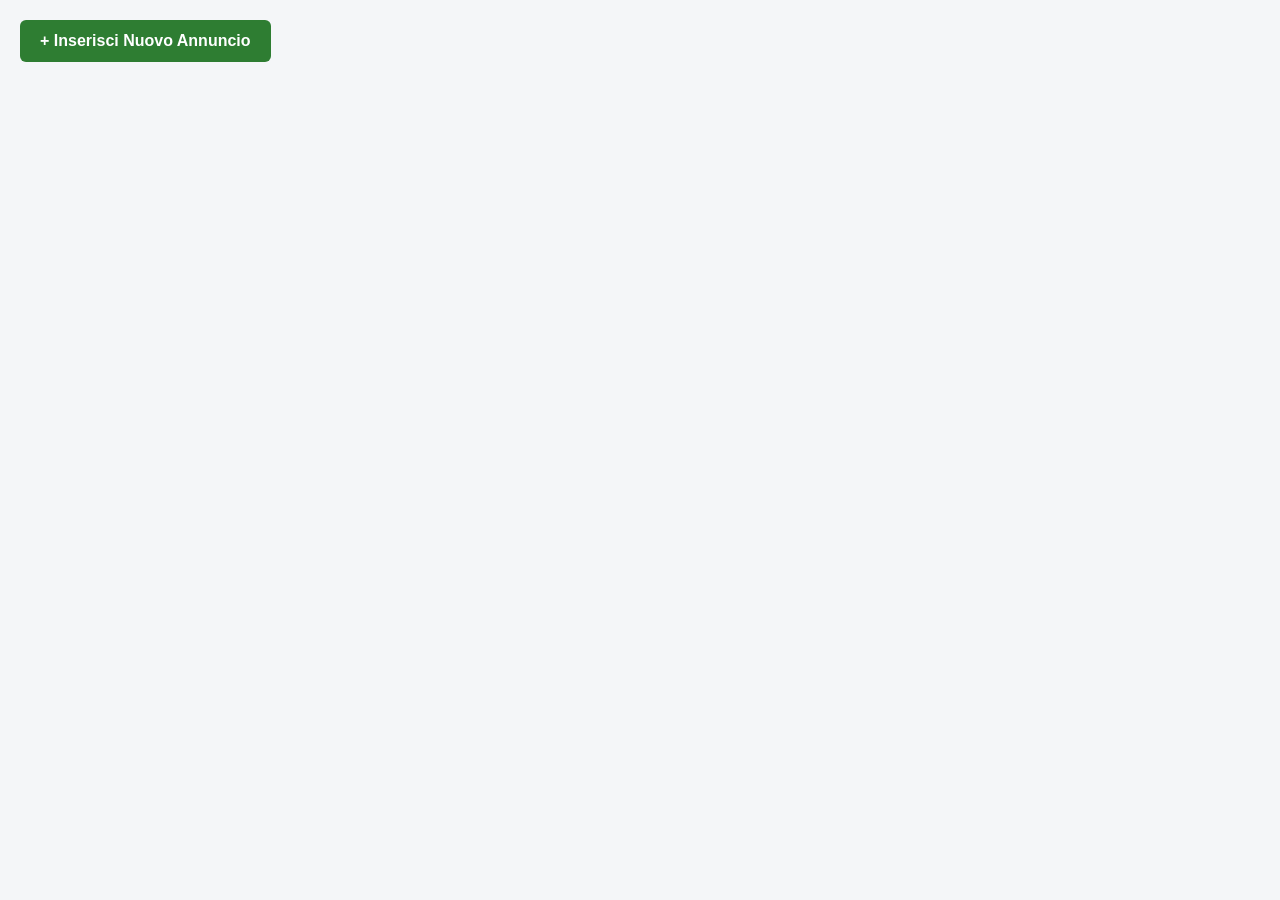
<file: 2026-10-18_Tasto_E_Modulo_Annuncio.html>
<!DOCTYPE html>
<html lang="it">
<head>
    <meta charset="UTF-8">
    <meta name="viewport" content="width=device-width, initial-scale=1.0">
    <title>Inserisci Annuncio con Sezioni</title>
    <style>
        body { font-family: Arial, sans-serif; margin: 20px; background-color: #f4f6f8; }
        .btn-nuovo { background-color: #2e7d32; color: white; padding: 12px 20px; border: none; border-radius: 6px; cursor: pointer; font-size: 16px; font-weight: bold; }
        .btn-nuovo:hover { background-color: #1b5e20; }
        .modal { display: none; position: fixed; top: 0; left: 0; width: 100%; height: 100%; background: rgba(0,0,0,0.5); justify-content: center; align-items: center; }
        .modal-contenuto { background: white; padding: 25px; border-radius: 8px; width: 90%; max-width: 480px; box-shadow: 0 4px 10px rgba(0,0,0,0.2); }
        .campo { margin-bottom: 15px; }
        .campo label { display: block; margin-bottom: 5px; font-weight: bold; }
        .campo input, .campo select, .campo textarea { width: 100%; padding: 8px; border: 1px solid #ccc; border-radius: 4px; box-sizing: border-box; }
        .suggerimento { font-size: 13px; color: #0288d1; margin-top: 4px; font-weight: bold; display: none; }
        .azioni { display: flex; justify-content: space-between; margin-top: 20px; }
        .btn-invia { background-color: #0288d1; color: white; padding: 10px 15px; border: none; border-radius: 4px; cursor: pointer; }
        .btn-annulla { background-color: #d32f2f; color: white; padding: 10px 15px; border: none; border-radius: 4px; cursor: pointer; }
    </style>
</head>
<body>

    <!-- Tasto principale -->
    <button class="btn-nuovo" onclick="apriModulo()">+ Inserisci Nuovo Annuncio</button>

    <!-- Modulo per l'annuncio -->
    <div id="finestraModulo" class="modal">
        <div class="modal-contenuto">
            <h2>Nuovo Annuncio</h2>
            <form id="formAnnuncio">
                
                <!-- Titolo Prodotto -->
                <div class="campo">
                    <label for="titolo">Nome del prodotto:</label>
                    <input type="text" id="titolo" placeholder="Es. Pomodori, Miele, Legna..." oninput="suggerisciSezione()" required>
                    <!-- Messaggio dell'assistente automatico -->
                    <div id="testoSuggerimento" class="suggerimento"></div>
                </div>

                <!-- Sezione / Reparto -->
                <div class="campo">
                    <label for="sezione">Seleziona la Sezione del sito:</label>
                    <select id="sezione" required>
                        <option value="">-- Scegli una sezione --</option>
                        <option value="orto">Orto e Frutta</option>
                        <option value="miele">Miele e Conserve</option>
                        <option value="legna">Legna e Pellets</option>
                        <option value="animali">Prodotti per Animali</option>
                        <option value="altro">Altro</option>
                    </select>
                </div>

                <!-- Prezzo -->
                <div class="campo">
                    <label for="prezzo">Prezzo (€):</label>
                    <input type="number" step="0.01" id="prezzo" placeholder="Es. 4.50" required>
                </div>

                <!-- Descrizione -->
                <div class="campo">
                    <label for="descrizione">Descrizione:</label>
                    <textarea id="descrizione" rows="3" placeholder="Descrivi il tuo prodotto..." required></textarea>
                </div>

                <!-- Foto -->
                <div class="campo">
                    <label for="immagine">Foto del prodotto:</label>
                    <input type="file" id="immagine" accept="image/*">
                </div>

                <!-- Tasti di azione -->
                <div class="azioni">
                    <button type="button" class="btn-annulla" onclick="chiudiModulo()">Annulla</button>
                    <button type="submit" class="btn-invia">Pubblica Annuncio</button>
                </div>

            </form>
        </div>
    </div>

    <!-- Collegamento al cervello della pagina -->
    <script src="2026-10-18_Logica_Suggerimento_Sezioni.js"></script>

</body>
</html>
</file>
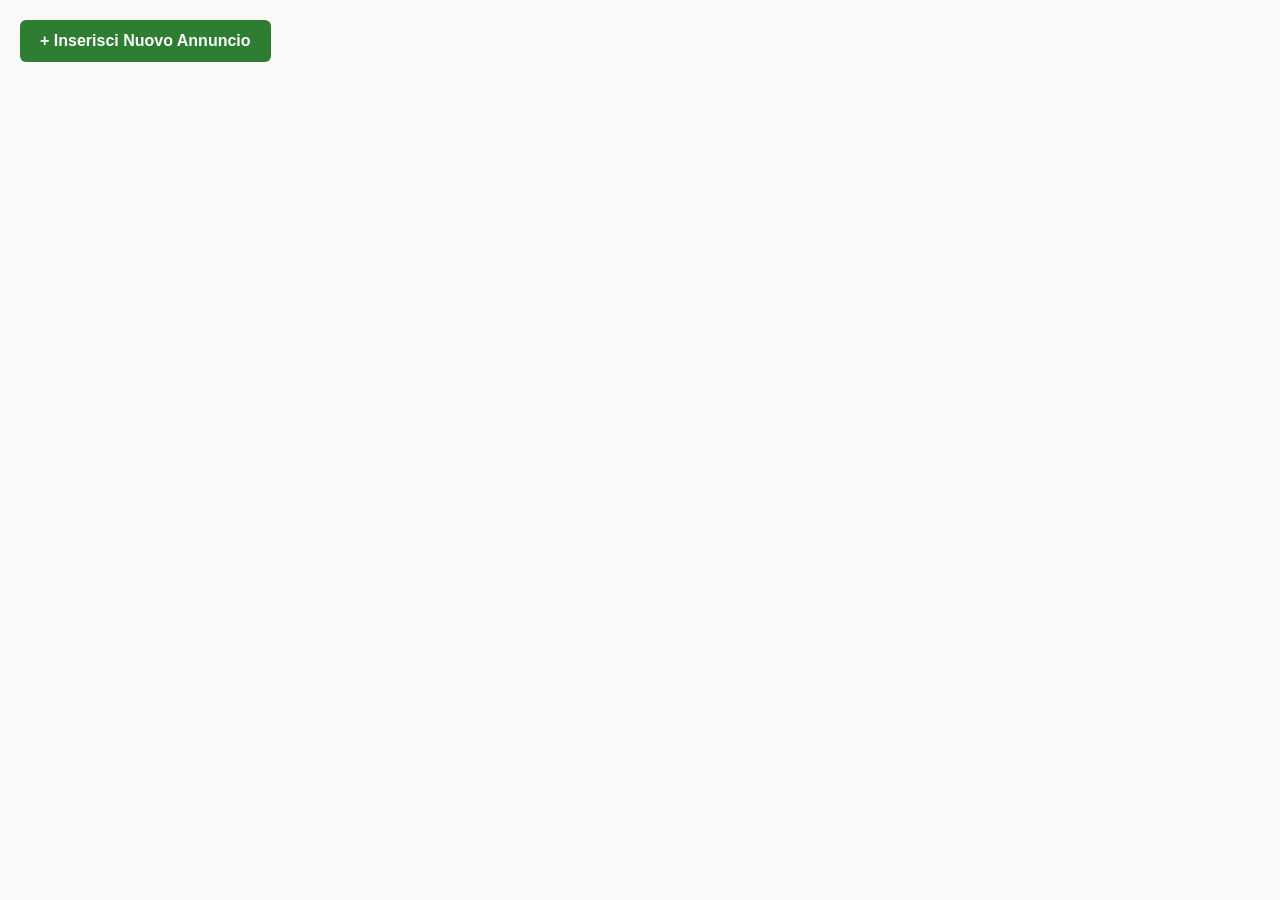
<file: 2026-10-18_Tasto_Nuovo_Annuncio.html>
<!DOCTYPE html>
<html lang="it">
<head>
    <meta charset="UTF-8">
    <meta name="viewport" content="width=device-width, initial-scale=1.0">
    <title>Inserisci Annuncio</title>
    <!-- Stile di base per rendere pulito il modulo -->
    <style>
        body { font-family: Arial, sans-serif; margin: 20px; background-color: #f9f9f9; }
        .btn-nuovo { background-color: #2e7d32; color: white; padding: 12px 20px; border: none; border-radius: 6px; cursor: pointer; font-size: 16px; font-weight: bold; }
        .btn-nuovo:hover { background-color: #1b5e20; }
        .modal { display: none; position: fixed; top: 0; left: 0; width: 100%; height: 100%; background: rgba(0,0,0,0.5); justify-content: center; align-items: center; }
        .modal-contenuto { background: white; padding: 25px; border-radius: 8px; width: 90%; max-width: 450px; box-shadow: 0 4px 10px rgba(0,0,0,0.2); }
        .campo { margin-bottom: 15px; }
        .campo label { display: block; margin-bottom: 5px; font-weight: bold; }
        .campo input, .campo textarea { width: 100%; padding: 8px; border: 1px solid #ccc; border-radius: 4px; box-sizing: border-box; }
        .azioni { display: flex; justify-content: space-between; margin-top: 20px; }
        .btn-invia { background-color: #0288d1; color: white; padding: 10px 15px; border: none; border-radius: 4px; cursor: pointer; }
        .btn-annulla { background-color: #d32f2f; color: white; padding: 10px 15px; border: none; border-radius: 4px; cursor: pointer; }
    </style>
</head>
<body>

    <!-- 1. TASTO PRINCIPALE -->
    <button class="btn-nuovo" onclick="apriModulo()">+ Inserisci Nuovo Annuncio</button>

    <!-- 2. IL FOGLIO DA COMPILARE (Finestra Modale) -->
    <div id="finestraModulo" class="modal">
        <div class="modal-contenuto">
            <h2>Nuovo Annuncio</h2>
            <form id="formAnnuncio">
                <div class="campo">
                    <label for="titolo">Titolo dell'annuncio:</label>
                    <input type="text" id="titolo" placeholder="Es. Miele locale, Pomodori bio..." required>
                </div>
                <div class="campo">
                    <label for="prezzo">Prezzo (€):</label>
                    <input type="number" step="0.01" id="prezzo" placeholder="Es. 5.50" required>
                </div>
                <div class="campo">
                    <label for="descrizione">Descrizione:</label>
                    <textarea id="descrizione" rows="3" placeholder="Descrivi il tuo prodotto..." required></textarea>
                </div>
                <div class="campo">
                    <label for="immagine">Foto del prodotto:</label>
                    <input type="file" id="immagine" accept="image/*">
                </div>
                <div class="azioni">
                    <button type="button" class="btn-annulla" onclick="chiudiModulo()">Annulla</button>
                    <button type="submit" class="btn-invia">Pubblica Annuncio</button>
                </div>
            </form>
        </div>
    </div>

    <!-- 3. COLLEGAMENTO AL CODICE CHE GESTISCE LE AZIONI -->
    <script src="2026-10-18_Gestione_Invio_Annuncio.js"></script>

</body>
</html>
</file>
